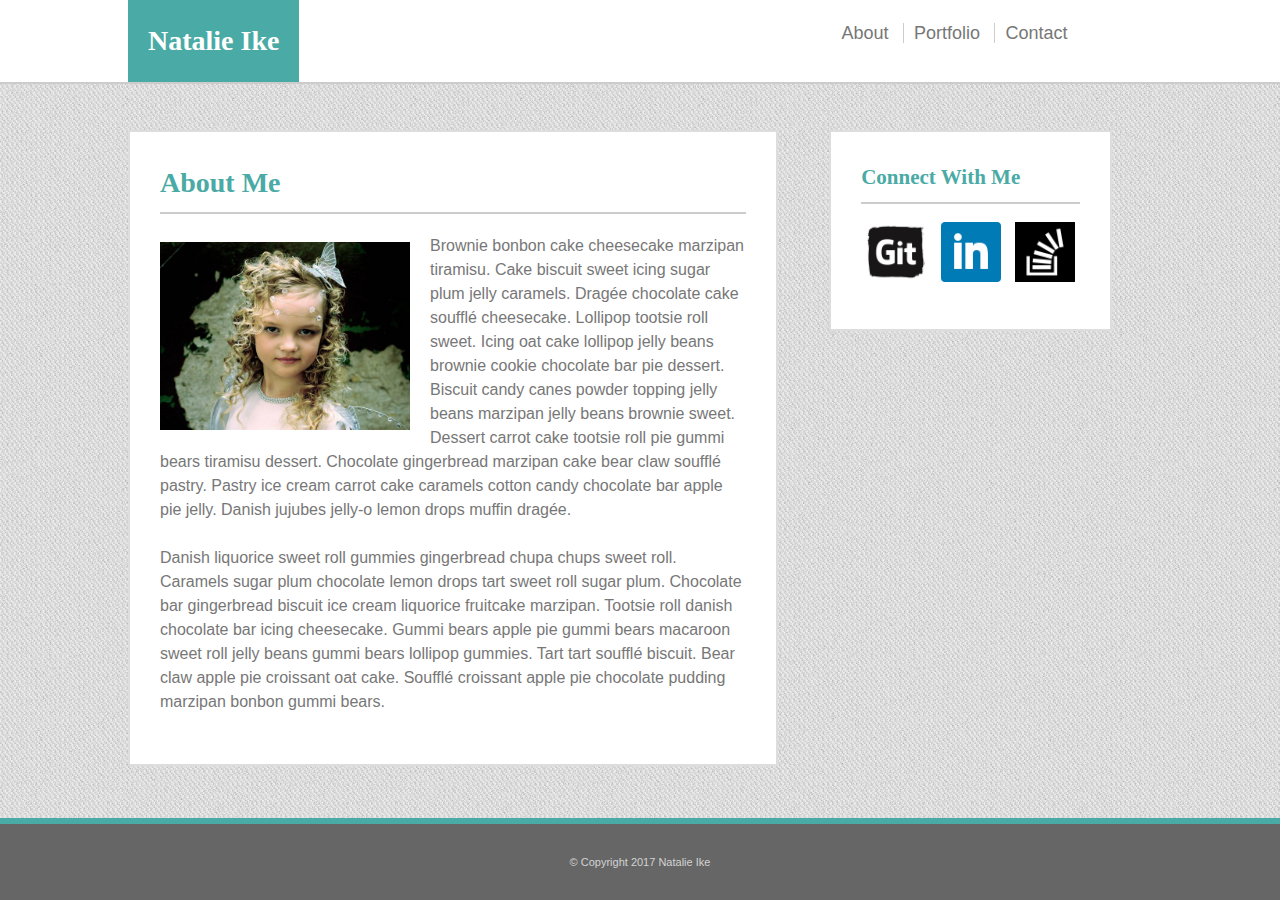
<file: index.html>
<!DOCTYPE html>
<html>
<head>
	<title>About - Natalie Ike</title>
	  <link rel="stylesheet" type="text/css" href="assets/css/reset.css">
  <link rel="stylesheet" type="text/css" href="assets/css/style.css">
  <meta charset="utf-8">
</head>
<body>
	<header class="sticky" class="clearfix">
		<div id="name">
			Natalie Ike
		</div>
		<div id="nav">
			<a href="index.html" class="button" id="about">About</a>
			<a href="portfolio.html" class="button">Portfolio</a>
			<a href="contact.html" class="button">Contact</a>
		</div>
	</header>
	<div class="clearfix">
		<section id="mainBody">
			<h1>About Me</h1>
			<hr>
			<img src="assets/images/profilePlaceholderImage_640x480.jpeg" alt="Profile Picture" id="profilePicture">
			<p>Brownie bonbon cake cheesecake marzipan tiramisu. Cake biscuit sweet icing sugar plum jelly caramels. Dragée chocolate cake soufflé cheesecake. Lollipop tootsie roll sweet. Icing oat cake lollipop jelly beans brownie cookie chocolate bar pie dessert. Biscuit candy canes powder topping jelly beans marzipan jelly beans brownie sweet. Dessert carrot cake tootsie roll pie gummi bears tiramisu dessert. Chocolate gingerbread marzipan cake bear claw soufflé pastry. Pastry ice cream carrot cake caramels cotton candy chocolate bar apple pie jelly. Danish jujubes jelly-o lemon drops muffin dragée.

			Danish liquorice sweet roll gummies gingerbread chupa chups sweet roll. Caramels sugar plum chocolate lemon drops tart sweet roll sugar plum. Chocolate bar gingerbread biscuit ice cream liquorice fruitcake marzipan. Tootsie roll danish chocolate bar icing cheesecake. Gummi bears apple pie gummi bears macaroon sweet roll jelly beans gummi bears lollipop gummies. Tart tart soufflé biscuit. Bear claw apple pie croissant oat cake. Soufflé croissant apple pie chocolate pudding marzipan bonbon gummi bears.</p>
		</section>
	
		<section id="contactIcons">
			<h2>Connect With Me</h2>
			<hr>
			<a href="https://github.com/natalieike" target="_blank"><img src="assets/images/gitIcon_256x256.png" alt="GitHub Icon" class="icon"></a>
			<a href="https://www.linkedin.com/in/natalie-ike-564413a/" target="_blank"><img src="assets/images/linkedinIcon_256x256.png" alt="LinkedIn Icon" class="icon"></a>
			<a href="https://stackoverflow.com/users/8076163/natalie-ike?tab=profile" target="_blank"><img src="assets/images/stackedOverflowIcon_256x256.png" alt="Stacked Overflow Icon" class="icon"></a>
		</section>
	</div>

	<footer class="sticky">
		&copy; Copyright 2017 Natalie Ike
	</footer>
</body>
</html>
</file>
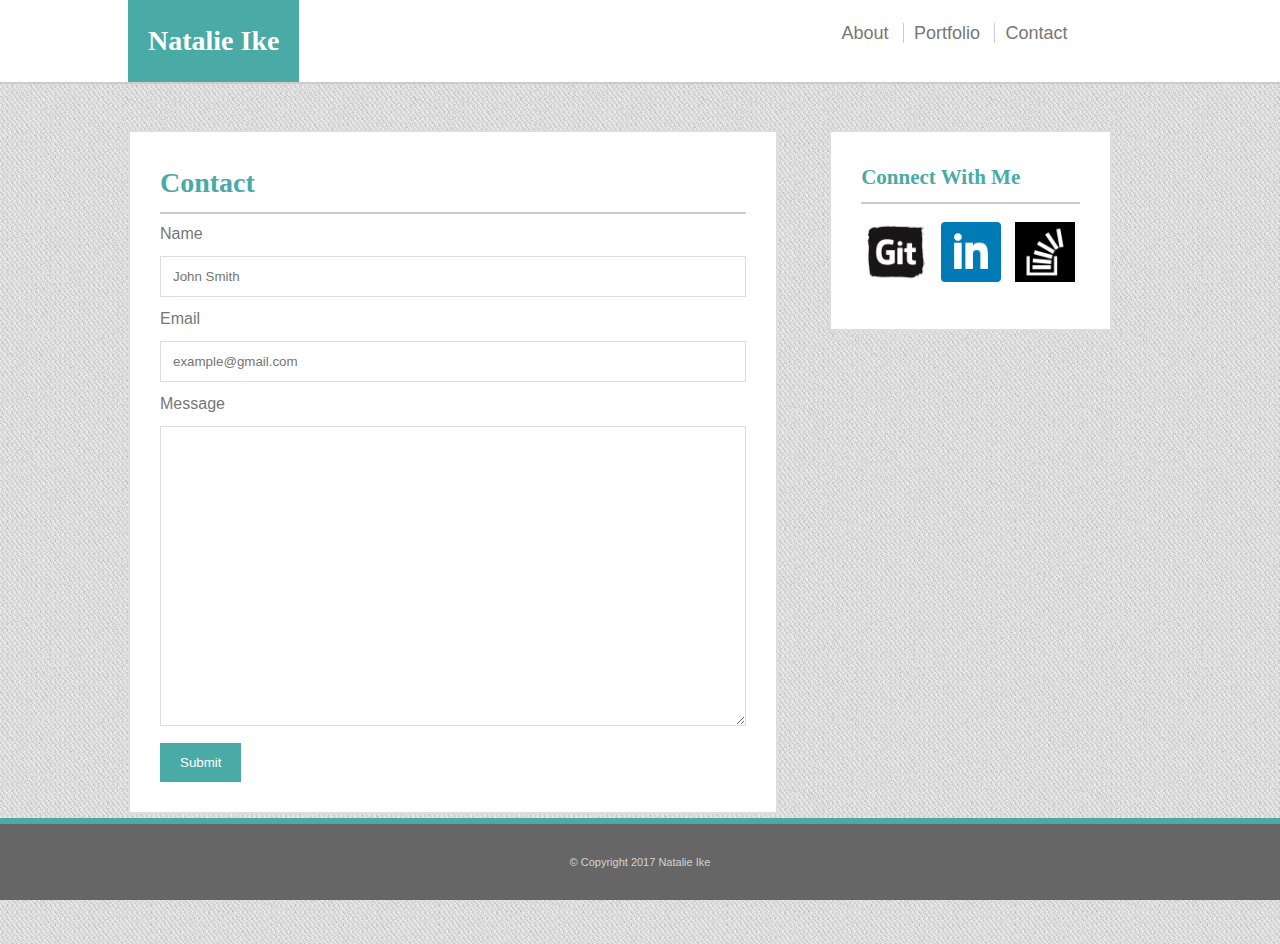
<file: contact.html>
<!DOCTYPE html>
<html>
<head>
	<title>Contact Natalie Ike</title>
	  <link rel="stylesheet" type="text/css" href="assets/css/reset.css">
  <link rel="stylesheet" type="text/css" href="assets/css/style.css">
  <meta charset="utf-8">
</head>
<body>
	<header class="sticky" class="clearfix">
		<div id="name">
			Natalie Ike
		</div>
		<div id="nav">
			<a href="index.html" class="button" id="about">About</a>
			<a href="portfolio.html" class="button">Portfolio</a>
			<a href="contact.html" class="button">Contact</a>
		</div>
	</header>
	<div class="clearfix">
		<section id="mainBody">
			<h1>Contact</h1>
			<hr>
			
			<form>

    		<label for="formName">Name</label>
    		<input type="text" id="formName" name="formName" placeholder="John Smith">

    		<label for="email">Email</label>
    		<input type="text" id="email" name="email" placeholder="example@gmail.com">

    		<label for="message">Message</label>
    		<textarea type="textarea" id=message name="message"> </textarea> 

    		<input type="submit" value="Submit">

  		</form>			
		</section>

		<section id="contactIcons">
			<h2>Connect With Me</h2>
			<hr>
			<a href="https://github.com/natalieike" target="_blank"><img src="assets/images/gitIcon_256x256.png" alt="GitHub Icon" class="icon"></a>
			<a href="https://www.linkedin.com/in/natalie-ike-564413a/" target="_blank"><img src="assets/images/linkedinIcon_256x256.png" alt="LinkedIn Icon" class="icon"></a>
			<a href="https://stackoverflow.com/users/8076163/natalie-ike?tab=profile" target="_blank"><img src="assets/images/stackedOverflowIcon_256x256.png" alt="Stacked Overflow Icon" class="icon"></a>
		</section>
	</div>

	<footer class="sticky">
		&copy; Copyright 2017 Natalie Ike
	</footer>
</body>
</html>
</file>
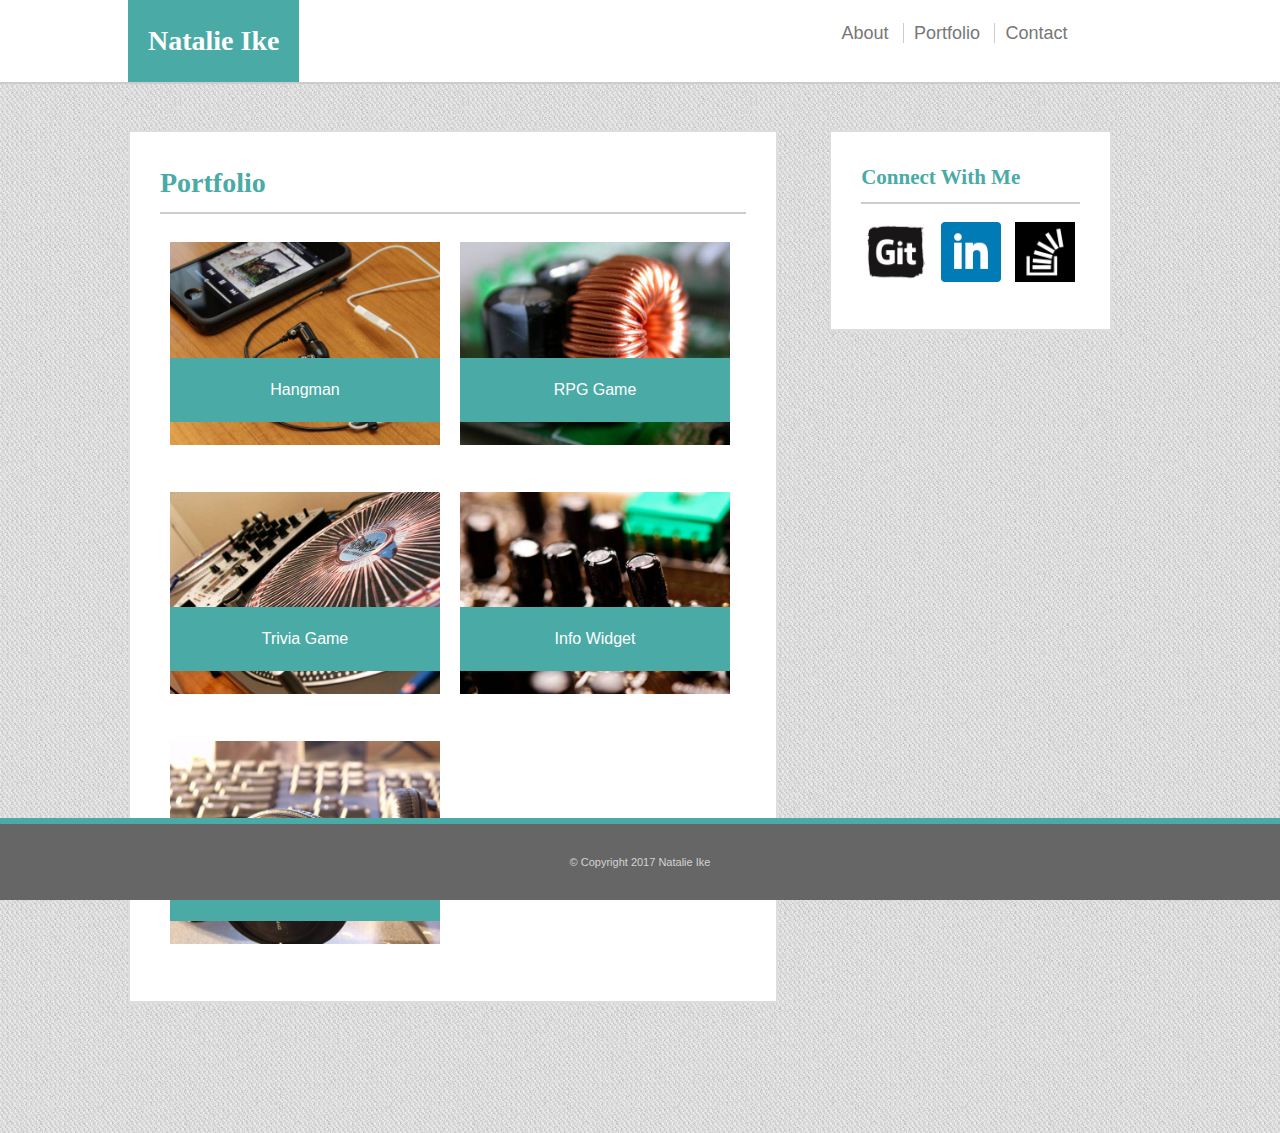
<file: portfolio.html>
<!DOCTYPE html>
<html>
<head>
	<title>Natalie Ike's Portfolio</title>
	  <link rel="stylesheet" type="text/css" href="assets/css/reset.css">
  <link rel="stylesheet" type="text/css" href="assets/css/style.css">
  <meta charset="utf-8">
</head>
<body>
	<header class="sticky" class="clearfix">
		<div id="name">
			Natalie Ike
		</div>
		<div id="nav">
			<a href="index.html" class="button" id="about">About</a>
			<a href="portfolio.html" class="button">Portfolio</a>
			<a href="contact.html" class="button">Contact</a>
		</div>
	</header>
	<div class="clearfix">
		<section id="mainBody">
			<h1>Portfolio</h1>
			<hr>
			<div class="portfolioItems">
				<a href="#">
					<img src="assets/images/hangmanPlaceholder_640x480.jpeg" class="portfolioImages" alt="Hangman">
					<div class="textOverlay">Hangman</div>
				</a>
			</div>

			<div class="portfolioItems">
				<a href="#">
					<img src="assets/images/rpgGamePlaceholder_640x480.jpeg" class="portfolioImages" alt="RPG Game">
					<div class="textOverlay">RPG Game</div>
				</a>
			</div>

			<div class="portfolioItems">
				<a href="#">
					<img src="assets/images/triviaGamePlaceholder_640x480.jpeg" class="portfolioImages" alt="Trivia Game">
					<div class="textOverlay">Trivia Game</div>
				</a>
			</div>

			<div class="portfolioItems">
				<a href="#">
					<img src="assets/images/infoWidgetPlaceholder_640x480.jpeg" class="portfolioImages" alt="Info Widget">
					<div class="textOverlay">Info Widget</div>
				</a>
			</div>
				
			<div class="portfolioItems">
				<a href="#">
					<img src="assets/images/rockPaperScissorsPlaceholder_640x480.jpeg" class="portfolioImages" alt="Rock Paper Scissors">
					<div class="textOverlay">Rock Paper Scissors</div>
				</a>
			</div>
		</section>

		<section id="contactIcons">
			<h2>Connect With Me</h2>
			<hr>
			<a href="https://github.com/natalieike" target="_blank"><img src="assets/images/gitIcon_256x256.png" alt="GitHub Icon" class="icon"></a>
			<a href="https://www.linkedin.com/in/natalie-ike-564413a/" target="_blank"><img src="assets/images/linkedinIcon_256x256.png" alt="LinkedIn Icon" class="icon"></a>
			<a href="https://stackoverflow.com/users/8076163/natalie-ike?tab=profile" target="_blank"><img src="assets/images/stackedOverflowIcon_256x256.png" alt="Stacked Overflow Icon" class="icon"></a>
		</section>
	</div>

	<footer class="sticky">
		&copy; Copyright 2017 Natalie Ike
	</footer>
</body>
</html>
</file>
<file: assets/css/style.css>
*{
	box-sizing: border-box;
}

body {
	background-image: url("../images/cheapDiagonalFabric_background.png");
	color: #777777;
	font-family: 'Arial', 'Helvetica Neue', Helvetica, sans-serif;
	line-height: 1.5;
}

header {
	top: 0;
	left: 0;
	background-color: #ffffff;
	border-bottom: 2px solid #cccccc;
	width: 100%;
}

section {
	background-color: #ffffff;
	border: 2px solid #dddddd;
	margin: 130px 0px;
	float: left;
	padding: 30px;
}

h1 {
	color: #4aaaa5;
	font-size: 28px;
	font-family: 'Georgia', Times, Times New Roman, serif;
	font-weight: bold;
}

hr {
	border: 1px solid #cccccc;
}

p {
	margin: 20px 0px;
  white-space: pre-line;
}

h2 {
	color: #4aaaa5;
	font-size: 21px;
	font-family: 'Georgia', Times, Times New Roman, serif;
	font-weight: bold;

}

footer {
	bottom: 0;
	left: 0;
	background-color: #666666;
	width: 100%;
	border-top: 6px solid #4aaaa5;
	color: lightgrey;
	text-align: center;
	font-size: 11px;
	padding: 30px;
}

.sticky {
	position: fixed;
	z-index: 100;
}

.button {
	border-left: 1px solid #cccccc;
	font-size: 18px;
	color: #777777;
	text-decoration: none;
	padding-left: 10px;
	padding-right: 10px;
	}

.button:active {
    background-color: lightgrey;
    color: #4aaaa5;
    opacity: .5;
}	

.button:hover {
    color: #4aaaa5;
    opacity: .5;
}	

.icon {
	width: 60px;
	margin: 10px 5px 10px 5px;
}

.icon:active {
  background-color: lightgrey;
  border: 2px solid #4aaaa5;
  opacity: .5;
}	

.icon:hover {
	opacity: .75;
}	

.clearfix::after {
  content: "";
  display: block;
  clear: both;
}

#name {
	background-color: #4aaaa5;
	font-family: 'Georgia', Times, Times New Roman, serif;
	color: white;
	font-size: 28px;
	padding: 20px;
	margin-left: 10%;
	overflow: auto;
	float: left;
	font-weight: bold;
}

#nav {
	float: left;
	margin-right: 30px;
	margin-left: 40%;
	padding: 20px;
}

#about {
	border: none;
}

#mainBody {
	width: 650px;
	margin-left: 10%;
}

#profilePicture {
	width: 250px;
	float: left;
	margin: 20px 20px 10px 0px;
}

#contactIcons {
	margin-left: 4%;
}

.portfolioItems {
	float: left;
	position: relative;
	margin: 20px 10px;
	overflow: auto;
}

.portfolioItems:active {
  background-color: lightgrey;
  opacity: .5;
}	

.portfolioItems:hover {
	opacity: .75;
}	

.portfolioImages {
	width: 270px;
}

.textOverlay {
	position: absolute;
	background-color: #4aaaa5;
	bottom: 30px;
	left: 0px;
	padding: 20px;
	color: white;
	width: 100%;
	text-align: center;
}

input[type=text], select, textarea {
    width: 100%;
    padding: 12px;
    margin: 10px 0px;
    border: 1px solid #dddddd; 
    outline: none;
}

input[type=text]:focus {
    border: 3px solid darkgrey;
    outline: none;
}

textarea {
    width: 100%;
    height: 300px;
    padding: 12px;
    border: 1px solid #dddddd; 
    outline: none;
}

textarea:focus {
    border: 3px solid darkgrey;
    outline: none;
}

input[type=submit] {
    background-color: #4aaaa5;
    color: white;
    padding: 12px 20px;
    border: none;
    cursor: pointer;
    outline: none;
}

input[type=submit]:hover {
    background-color: darkgrey;
}

input[type=submit]:active {
    background-color: #4aaaa5;
    opacity: .5;
}
</file>
